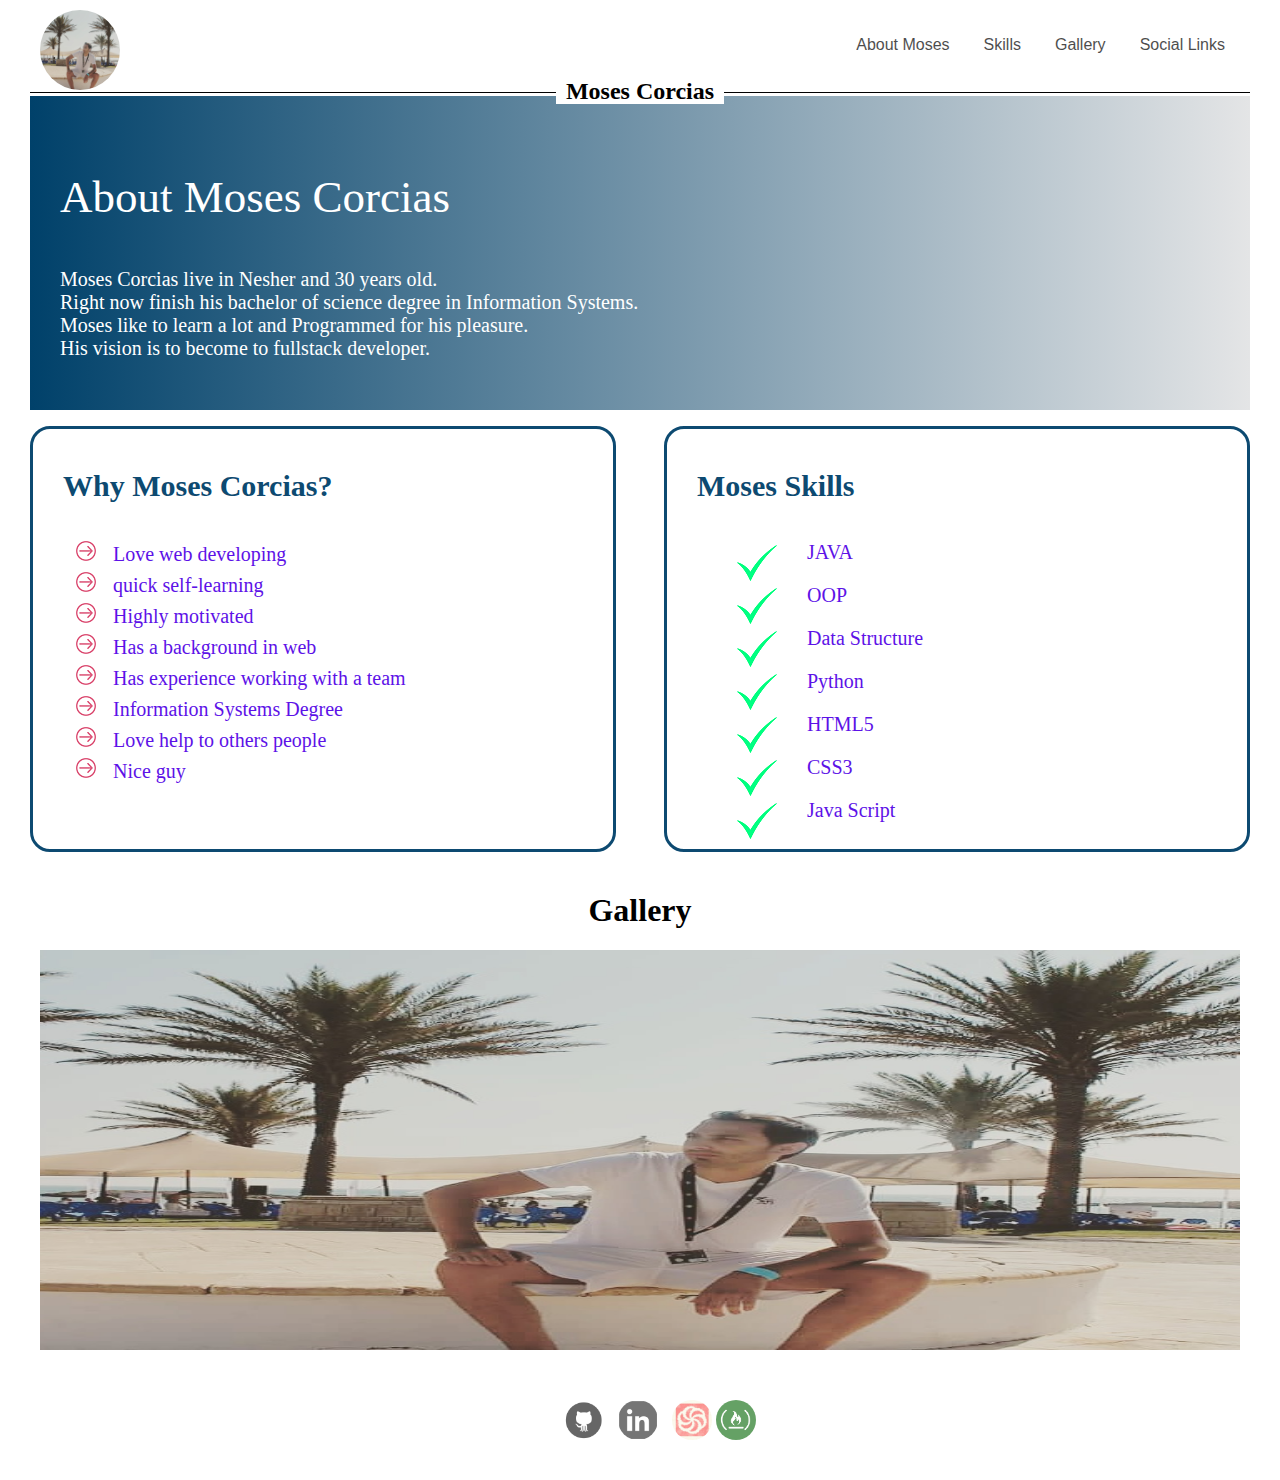
<file: index.html>
<!DOCTYPE html>
<html lang="en">
<head>
    <meta charset="UTF-8">
    <meta name="viewport" content="width=device-width, initial-scale=1.0">
    <meta http-equiv="X-UA-Compatible" content="ie=edge">
    <link rel="stylesheet" href="style.css">
    <script src="script.js"></script>
    <title>Moses Corcias</title>
</head>
<body>
    <header>
            <div class="navigation-bar">


                    <nav id="navigation-container">
                
                      <img src="moses.jpg" width="80px" alt="Moses Corcias">
                
                      <ul>
                        <li><a href="#introduction">About Moses</a></li>
                        <li><a href="#rightsidebar">Skills</a></li>
                        <li><a href="#slideshow">Gallery</a></li>
                        <li><a href="#footer_id">Social Links</a></li>  
                      </ul>

                    </nav>
                    <h2><span>Moses Corcias</span></h2>
                    
            </div>        
    </header>

    <main>
    <div id="introduction">
        <h3>About Moses Corcias</h3>
        <p>Moses Corcias live in Nesher and 30 years old. <br>
           Right now finish his bachelor of science degree in Information Systems. <br>
           Moses like to learn a lot and Programmed for his pleasure.<br>
           His vision is to become to fullstack developer.
           
        </p>
          
    </div>


    <div id="leftsidebar" class="sidebar">
            <h3>Why Moses Corcias?</h3>
            <ul>
              <li><a href="#">Love web developing</a></li>
              <li><a href="#">quick self-learning</a></li>
              <li><a href="#">Highly motivated</a></li>
              <li><a href="#">Has a background in web</a></li>
              <li><a href="#">Has experience working with a team</a></li>
              <li><a href="#">Information Systems Degree</a></li>
              <li><a href="#">Love help to others people</a></li>
              <li><a href="#">Nice guy</a></li>
              
            </ul>
  
    </div>

    <div id="rightsidebar" class="sidebar">
            <h3>Moses Skills</h3>
            <ul>
              <li><a href="#">JAVA</a></li>
              <li><a href="#">OOP</a></li>
              <li><a href="#">Data Structure</a></li>
              <li><a href="#">Python</a></li>
              <li><a href="#">HTML5</a></li>
              <li><a href="#">CSS3</a></li>
              <li><a href="#">Java Script</a></li>
            </ul>
    </div>

    <div class="clear"></div>
    <div id="slideshow">
            <h1>Gallery</h1>
            <img name="slide" width="1200" height="400" alt=""/>
              
            
            </div>
    </div>
    
   </main>

   
   <footer id="footer_id" class="site-footer" role="contentinfo">
        
        <div class="social-wrapper">
          <ul>
            <li>
              <a href="https://github.com/mcorcias/Mypage" target="_blank">
                <img src="github.png" alt="Twitter Logo" class="github-icon"></a>
            </li>
            <li>
              <a href="https://www.linkedin.com/in/moses-corcias-23647a143/" target="_blank">
                <img src="linkdin.png" alt="Instagram Logo" class="linkdin-icon"></a>
            </li>
            <li>
              <a href="https://www.codewars.com/users/mcorcias" target="_blank">
                <img src="codewar.jpg" alt="Linkedin Logo" class="codewar-icon"></a>
                <a href="https://www.freecodecamp.org/fcc1344de31-bc72-46cd-8b9e-c35363b55df1" target="_blank">
                  <img src="fcc.png" alt="Fcc Logo" class="fcc-icon"></a>
            </li>
            
         
          </ul>
        </div>
      
       
      </footer>
   

       
    




    
    
</body>
</html>
</file>
<file: style.css>
body {
    margin: 10px 30px 10px 30px;
    padding: 0;
  }
  
  .logo {
    float: left;
  }

  /* ~~ Top Navigation Bar ~~ */
  
  #navigation-container {
    width: 1200px;
    margin: 0 auto;
    height: 70px;
  }
  
  .navigation-bar {
    
    height: 70px;
    width: 100%;
    text-align:right;
  }
  .navigation-bar img{
  float:left;
  border-radius: 80px;
  }
  .navigation-bar ul {
    padding: 0px;
    margin: 0px;
    text-align: center;
    display:inline-block;
    vertical-align:top;
  }
  
  .navigation-bar li {
    list-style-type: none;
    padding: 0px;
    display: inline;
  }
  
  .navigation-bar li a {
    color: black;
    font-size: 16px;
    font-family: "Trebuchet MS", Arial, Helvetica, sans-serif;
    text-decoration: none;
    line-height: 70px;
    padding: 5px 15px;
    opacity: 0.7;
  }


  
#introduction{
    background: linear-gradient(to right, #00416a, #e4e5e6);
    padding: 30px;
    margin: 16px 0;
  }
  #introduction h3{
    font-size: 45px;
    color: #fff;
    font-weight: normal;
  }
  #introduction p{
    font-size: 20px;
    color:#fff;
    text-align: justify;
  }
  
  #menu {
    float: right;
  }
  .about-moses{
      margin-top: 200px;
  }
  .about-moses-desc{
      width: 90%;
      margin: auto;
      font-family: "Trebuchet MS", Arial, Helvetica, sans-serif;
      font-size: 1.3em;
      text-align: center;
  }

 
  .about-moses-desc h1{
    text-align: center;
  }

  h2 {
    width: 100%; 
    text-align: center; 
    border-bottom: 1px solid #000; 
    line-height: 0.1em;
    margin: 10px 0 20px; 
 } 
 
 h2 span { 
     background:#fff; 
     padding:0 10px; 
 }


 .sidebar{
    height: 400px;
    width: 520px;
    border: solid #0D4A71;
    border-radius: 20px;
    padding: 10px 30px

  }
  .sidebar h3{
    color:#0D4A71;
    font-size: 30px;
    /* text-align: center; */
  }
  
  .sidebar ul li a{
    text-decoration: none;
    font-size: 20px;
    color: #5d12e7;
    transition: font-size 0.5s ease;
  }
  .sidebar ul li a:hover,.sidebar ul li a.active{
    text-decoration: none;
    color: #0D4A71;
    font-size: 23px;
    font-weight: bold;
  }
  
#leftsidebar{
    float:left;
  
  }
  #rightsidebar{
    float:right;
  }
  .sidebar ul{
    padding-top: 8px;
  }

  #rightsidebar ul li{
    padding-bottom: 20px;
    padding-left: 70px;
    background: url(vIcon.png) no-repeat left;
  }
  ul{
    list-style: none;
  }
  #leftsidebar ul li{
    padding-bottom: 6px;
    padding-left: 10px;
    list-style-image: url(arrow.png);
  }





/* 
#slideshow {
    overflow: hidden;
    height: 510px;
    width: 1200px;
    margin-top: 20px;
  }
  
  .slide-wrapper {
    width: 2912px;
    animation: slide 18s ease infinite;
  }
  
  .slide {
    float: left;
    height: 400px;
    width: 728px;
  }
  
  .slide:nth-child(1) {
    background: #D93B65;
  }
  
  .slide:nth-child(2) {
    background: #037E8C;
  }
  
  .slide:nth-child(3) {
    background: #36BF66;
  }
  
  .slide:nth-child(4) {
    background: #D9D055;
  }
  .slide:nth-child(5) {
    background: #36BF66;
  }
 
  
  .slide-number {
    color: #000;
    text-align: center;
    font-size: 10em;
  }
  
  @keyframes slide {
    20% {margin-left: 0px;}
    30% {margin-left: -728px;}
    50% {margin-left: -728px;}
    60% {margin-left: -1456px;}
    70% {margin-left: -1456px;}
    80% {margin-left: -2184px;}
    90% {margin-left: -2184px;}
  }  */
  .clear{
    clear:both;
  }
  #slideshow {
    text-align: center;
    margin-top: 40px;
  }



  .site-footer {
   
    text-align: center;
    margin: 10px 0;
    padding: 10px 0;
  }
  
  #social-wrapper {
    text-align: center;
  }
  
  /*Social Media Icons*/
  .social-wrapper {
    text-align: center;
  }
  
  .social-wrapper ul li {
    display: inline;
    margin: 0 5px;
  }
  
  .github-icon,
  .facebook-icon,
  .linkdin-icon,
  .codewar-icon,
  .fcc-icon,
  .googleplus-icon,
  .youtube-icon,
  .foursquare-icon{
    margin-top: .625em;
    width: 40px;
    height: 40px;
    opacity: .6;
    filter: alpha(opacity=60); /* For IE8 and earlier */
    border-radius: 25px;
  }
  
  .github-icon:hover,
  .linkdin-icon:hover,
  .codewar-icon:hover,
  .linkedin-icon:hover,
  .googleplus-icon:hover,
  .youtube-icon:hover,
  .foursquare-icon:hover {
    opacity: 1.0;
    filter: alpha(opacity=100); /* For IE8 and earlier */
  }
  
  .footer-nav p {
    text-align: center;
  }
</file>
